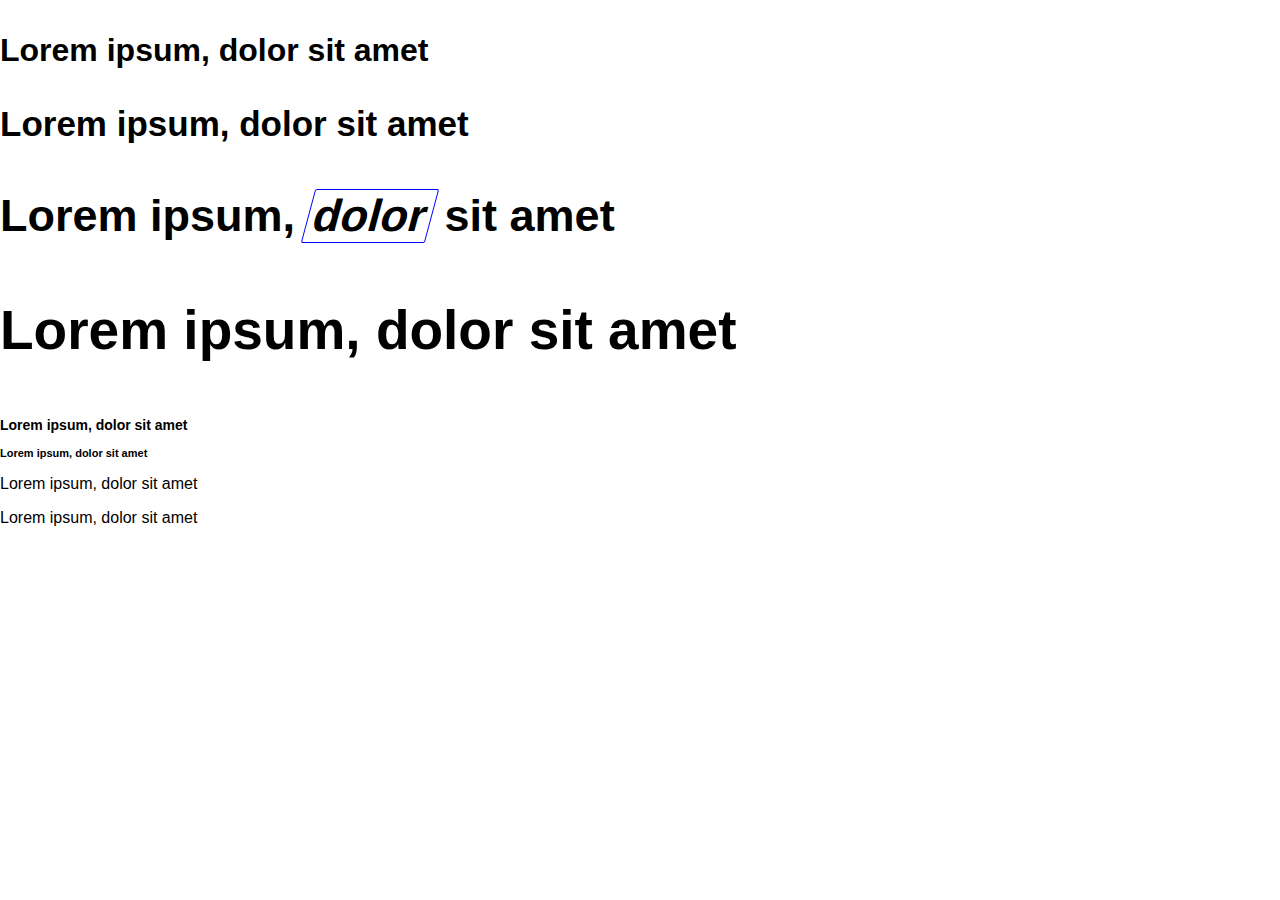
<file: cdn/testcster.html>
<!DOCTYPE html>
<html lang="en">
<head>
    <meta charset="UTF-8">
    <meta http-equiv="X-UA-Compatible" content="IE=edge">
    <meta name="viewport" content="width=device-width, initial-scale=1.0">
    <link rel="stylesheet" href="caster.css">
    <title>Caster Test</title>
</head>
<body>
    <p class="h1" >Lorem ipsum, dolor sit amet</p>
    <p class="h2 fs-s">Lorem ipsum, dolor sit amet</p>
    <p class="h3 fs-m" >Lorem ipsum, <td-r class="toright blue">dolor</td-r> sit amet</p>
    <p class="h4 fs-l" >Lorem ipsum, dolor sit amet</p>
    <p class="h5" >Lorem ipsum, dolor sit amet</p>
    <p class="h6" >Lorem ipsum, dolor sit amet</p>
    <p>Lorem ipsum, dolor sit amet</p>
    <p>Lorem ipsum, dolor sit amet</p>
</body>
</html>
</file>
<file: cdn/caster.css>
/*Body*/body{font-family: Arial, sans-serif;margin: 0;padding: 0;}/*Body*//*Conteiner*/.cont{width: 95%;margin: 30px auto;}.cont-s{width: 80%;margin: 30px auto;}.cont-m{width: 90%;margin: 30px auto;}.cont-x{margin-top: 30px;margin-bottom: 30px;}.cont-xs{margin-top: 10px;margin-bottom: 10px;}
.cont-xm{margin-top: 20px;margin-bottom: 20px;}.cont-y{width: 95%;margin: 0 auto;}.cont-ys{width: 80%;margin: 0 auto;}.cont-ym{width: 90%;margin: 0 auto;}/*Conteiner*//*Flex*/.flex, .jc-fs, .jc-fe, .jc-c, .jc-sb, .jc-sa, .jc-se,.fd-r, .fd-rr, .fd-c, .fd-cr, .fw-nw, .fw-w, .fw-wr,.ai-s, .ai-c, .ai-fs, .ai-fe, .ai-b, .ac-s,.ac-fs, .ac-fe, .ac-c, .ac-sb, .ac-sa, .ac-se{
display: flex;}.jc-fs{justify-content: flex-start;}.jc-fe{justify-content: flex-end;}.jc-c{justify-content: center;}.jc-sb{justify-content: space-between;}.jc-sa{justify-content: space-around;}
.jc-se{justify-content: space-evenly;}.fd-r{flex-direction: row;}.fd-rr{flex-direction: row-reverse;}.fd-c{flex-direction: column;}.fd-cr{flex-direction: column-reverse;}.fw-nw{flex-wrap: nowrap;}
.fw-w{flex-wrap: wrap;}.fw-wr{flex-wrap: wrap-reverse;}.ai-s{align-items: stretch;}.ai-c{align-items: center;}.ai-fs{align-items: flex-start;}.ai-fe{align-items: flex-end;}.ai-b{align-items: baseline;}
.ac-s{align-content: stretch;}.ac-fs{align-content: flex-start;}.ac-fe{align-content: flex-end;}.ac-c{align-content: center;}.ac-sb{align-content: space-between;}.ac-sa{align-content: space-around;}
.ac-se{align-content: space-evenly;}/*Flex*//*VertHorizCenter*/.vhc{position: absolute;top: 50%;transform: translateY(-50%);left: 0;right: 0;margin-left: auto;margin-right: auto;}.dfc-x{display: flex;justify-content: center;align-items: center;}
.dfc-y{display: flex;flex-direction: column;justify-content: center;align-items: center;}/*VertHorizCenter*//*Links*/.al{color: #000;text-decoration: none;}/*Links*//*Button*/
button{transition: 0.3s;cursor: pointer;}.btn{padding: 8px 30px;background: rgb(252, 172, 0);color: #fff;border: 1.5px solid #fff;border-radius: 7px;box-shadow: 0 0 10px 2px rgba(0, 0, 0, 0.1);
font-weight: 600;}.btn:hover{background: #fff;color: rgb(252, 172, 0);border-color: rgb(252, 172, 0);}.btn-n{padding: 7px 30px;}.btn-m{padding: 10px 40px;}.btn-l{padding: 15px 50px;}
.btn-sky{padding: 8px 30px;background: linear-gradient(145deg, rgba(167,65,255,1) 0%, rgba(56,57,255,1) 100%);color: #fff;border: 1.5px solid #fff;border-radius: 7px;box-shadow: 0 0 10px 2px rgba(0, 0, 0, 0.1);
font-weight: 600;}.btn-sky:hover{background: #fff;color: rgba(56,57,255,1);border-color: rgba(56,57,255,1);}.btn-fier{padding: 8px 30px;background: linear-gradient(145deg, rgba(255,47,47,1) 0%, rgba(255,183,56,1) 100%);
color: #fff;border: 1.5px solid #fff;border-radius: 7px;box-shadow: 0 0 10px 2px rgba(0, 0, 0, 0.1);font-weight: 600;}.btn-fier:hover{background: #fff;color: rgba(255,47,47,1);
border-color: rgba(255,183,56,1);}.btn-forest{padding: 8px 30px;background: linear-gradient(145deg, rgba(0,255,98,1) 0%, rgba(0,139,25,1) 100%);color: #fff;border: 1.5px solid #fff;
border-radius: 7px;box-shadow: 0 0 10px 2px rgba(0, 0, 0, 0.1);font-weight: 600;}.btn-forest:hover{background: #fff;color: rgba(0,139,25,1);border-color: rgba(0,139,25,1);}.btn-sea{
padding: 8px 30px;background: radial-gradient(circle, rgba(34,194,195,1) 12%, rgba(20,0,125,1) 93%, rgba(14,0,87,1) 100%);color: #fff;border: 1.5px solid #fff;border-radius: 7px;box-shadow: 0 0 10px 2px rgba(0, 0, 0, 0.1);
font-weight: 600;}.btn-sea:hover{background: #fff;color: rgba(20,0,125,1);border-color: rgba(20,0,125,1);}.btn-cr{padding: 7px 30px;background: rgb(252, 38, 0);color: #fff;border: 1.5px solid #fff;
border-radius: 7px;box-shadow: 0 0 10px 2px rgba(0, 0, 0, 0.1);font-weight: 600;}.btn-cr:hover{background: #fff;color: rgb(252, 38, 0);border-color: rgb(252, 38, 0);}.btn-cb{padding: 7px 30px;
background: rgb(0, 4, 252);color: #fff;border: 1.5px solid #fff;border-radius: 7px;box-shadow: 0 0 10px 2px rgba(0, 0, 0, 0.1);font-weight: 600;}.btn-cb:hover{background: #fff;color: rgb(0, 4, 252);
border-color: rgb(0, 4, 252);}.btn-cg{padding: 7px 30px;background: rgb(5, 145, 0);color: #fff;border: 1.5px solid #fff;border-radius: 7px;box-shadow: 0 0 10px 2px rgba(0, 0, 0, 0.1);font-weight: 600;
}.btn-cg:hover{background: #fff;color: rgb(5, 145, 0);border-color: rgb(5, 145, 0);}.btn-c0{padding: 7px 30px;background: rgb(0, 0, 0);color: #fff;border: 1.5px solid #fff;border-radius: 7px;
box-shadow: 0 0 10px 2px rgba(0, 0, 0, 0.1);font-weight: 600;}.btn-c0:hover{background: #fff;color: rgb(0, 0, 0);border-color: rgb(0, 0, 0);}.btn-cf{padding: 7px 30px;background: rgb(255, 255, 255);
color: rgb(0, 0, 0);border: 1.5px solid rgb(0, 0, 0);border-radius: 7px;box-shadow: 0 0 10px 2px rgba(0, 0, 0, 0.1);font-weight: 600;}.btn-cf:hover{background: #000;color: rgb(255, 255, 255);border-color: rgb(255, 255, 255);}
/*Button*//*MobileMenu */.mobile-open{cursor: pointer;margin: 10px;width: 30px;}.mobile-open div{width: 30px;height: 5px;background-color:#000;margin-bottom: 5px;border-radius: 5px;}.bars-short div:nth-child(2){width: 23px;
}.bars-short div:nth-child(3){width: 16px;}.bars-filter div:nth-child(2){width: 23px;margin-left: 3px;}.bars-filter div:nth-child(3){width: 16px;margin-left: 6px;}.bars-stag div:nth-child(2){
margin-left: 6px;}.bars-stag div:nth-child(3){margin-left: 2px;}.mobile-close{width: 30px;height: 30px;position: relative;cursor: pointer;top: 20px;right: -260px;}.mobile-close div{width: 30px;
height: 5px;background-color:#000;margin-bottom: 5px;border-radius: 5px;}.mobile-close div:nth-child(1){transform: rotate(45deg);}.mobile-close div:nth-child(2){position: absolute;transform: rotate(-45deg);
top: 0;}.mobile-menu{width: 0;height: 100vh;background: #fff;position: fixed;top: 0;text-align: center;border-radius: 0 10px 10px 0;transition: 0.3s;box-shadow: 0 0 20px 5px rgba(0, 0, 0, 0.2);
overflow: hidden;opacity: 0;}.mobile-active{width: 300px;opacity: 1;}.mobile-menu ul{margin-top: 50px;width: 200px;}.mobile-menu ul li{list-style: none;line-height: 30px;}.mobile-menu ul li a{text-decoration: none;
color: #000;}.mobile-menu-cr{width: 60px;height: 60px;display: flex;align-items: center;border-radius: 50px;box-shadow: 0 0 10px 2px rgba(0, 0, 0, 0.1);overflow: hidden;transition: 0.3s;}
.cr-active{width: 300px;}.mm-cr-logo{width: 60px;margin-left: 12px;}.mm-cr-logo div{width: 30px;height: 5px;background-color:#000;margin-bottom: 5px;border-radius: 5px;}.mm-cr-logo div:nth-child(2){
margin-left: 6px;}.mm-cr-logo div:nth-child(3){margin-left: 2px;}.mobile-menu-cr ul{display: flex;justify-content: space-around;width: 230px;   }.mobile-menu-cr ul li{list-style: none;margin-right: 10px;
}.mobile-menu-cr ul li a{text-decoration: none;}/*typeograf*/.h1{font-size: 32px;font-weight: 600;}.h2{font-size: 25px;font-weight: 600;}.h3{font-size: 19px;font-weight: 600;}.h4{font-size: 16px;font-weight: 600;}.h5{font-size: 14px;font-weight: 600;
}.h6{font-size: 11px;font-weight: 600;}.fs-s{font-size: 35px;}.fs-m{font-size: 45px;}.fs-l{font-size: 55px;}td-c{border: 1px solid red;border-radius: 100px;padding: 4px;width: auto;}
td-c.blue{border-color: blue;}td-c.green{border-color: green;}td-c.yellow{border-color: rgb(255, 217, 0);}td-c.purple{border-color: purple;}td-c.white{border-color: white;}
td-c.black{border-color: black;}td-r{border: 1px solid red;border-radius: 2px;width: auto;display: inline-block;padding: 0 5px;}td-r.toleft{transform: skew(15deg)}td-r.toright{transform: skew(-15deg)}
td-r.blue{border-color: blue;}td-r.green{border-color: green;}td-r.yellow{border-color: rgb(255, 217, 0);}td-r.purple{border-color: purple;}td-r.white{border-color: white;}td-r.black{
border-color: black;}@media screen and (max-width: 425px){.h1{font-size: 25px;}.h2{font-size: 20px;}.h3{font-size: 17px;}.h4{font-size: 15px;}.h5{font-size: 13px;}.fs-s{font-size: 30px;}
.fs-m{font-size: 40px;}.fs-l{font-size: 50px;}}@media screen and (max-width: 375px){.h1{font-size: 20px;}.h2{font-size: 18px;}.h3{font-size: 16px;}.h4{font-size: 14px;}.fs-s{font-size: 25px;}.fs-m{
font-size: 35px;}.fs-l{font-size: 45px;}}@media screen and (max-width: 320px){.fs-s{font-size: 20px;}.fs-m{font-size: 30px;}.fs-l{font-size: 40px;}}/*typeograf*/
</file>
